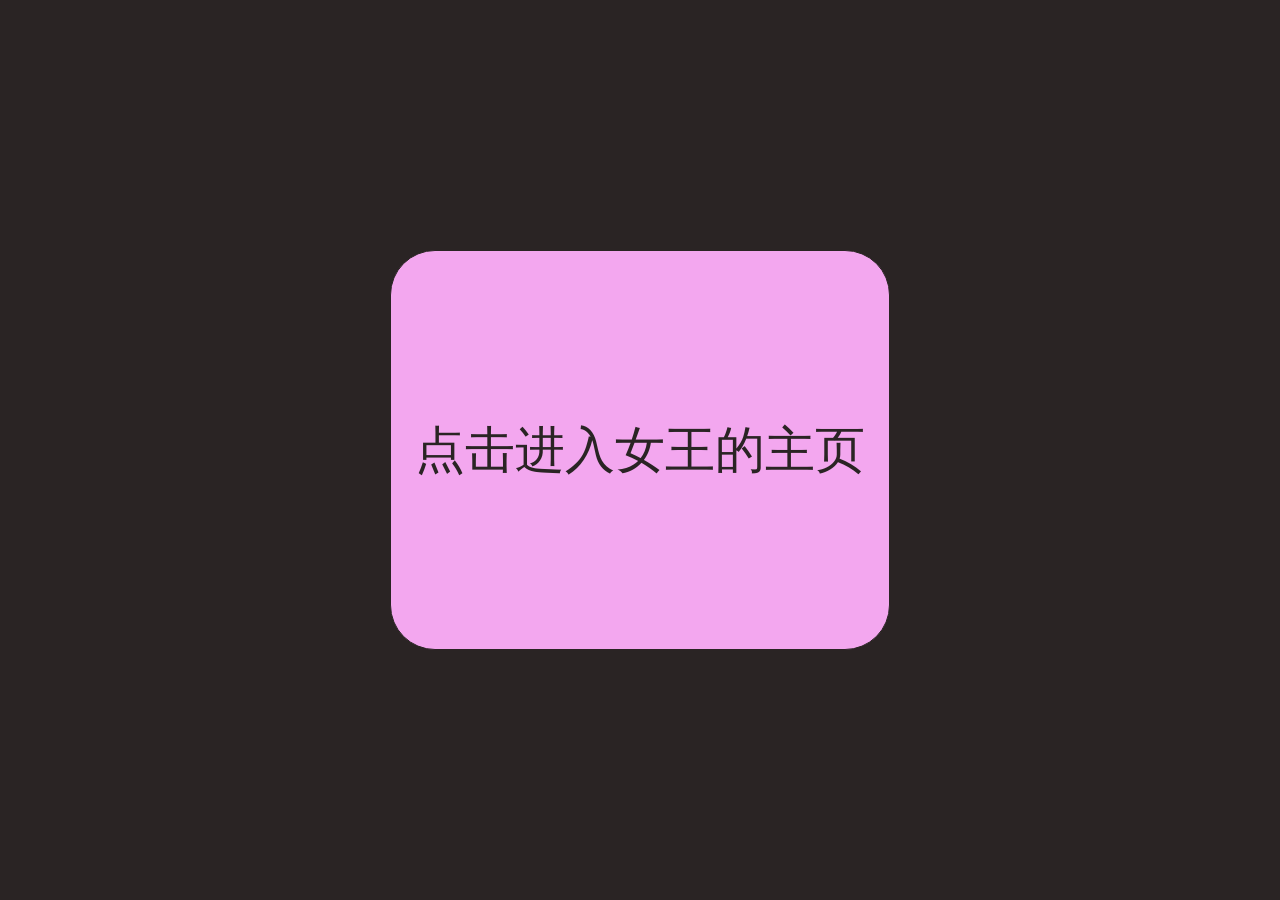
<file: index.html>
<!DOCTYPE html>
<html lang="en">
<head>
    <meta charset="UTF-8">
    <meta name="viewport" content="width=device-width, initial-scale=1.0">
    <title>女王</title>
    <link href="practice3.css" type="text/css" rel="stylesheet"/>
</head>
<body>
    <a href="practice2.html"><button>点击进入女王的主页</button></a>
</body>
</html>
</file>
<file: practice3.css>
body{
    background-color: #2a2424;
    height: 100vh;
    display: flex;
    justify-content: center;
    align-items: center;
    margin: 0;
}

button{
    display: block;
    padding: 8px 16px;
    font-size: 50px;
    color: #2a2424;
    cursor: pointer;
    border:1px solid #2a2424;
    border-radius: 45px;
    width: 500px;
    height: 400px;
    transition: all 0.2s;
    background-color: #f3a7ef;
}

/* 鼠标放上去变色 */
button:hover{
    background-color: #e63a7a;
    color: #ffffff;
}

a {
  text-decoration: none; /* 去掉下划线 */
}

/* 鼠标点下去缩小 */
button:active{
    transform: scale(0.98);
}
</file>
